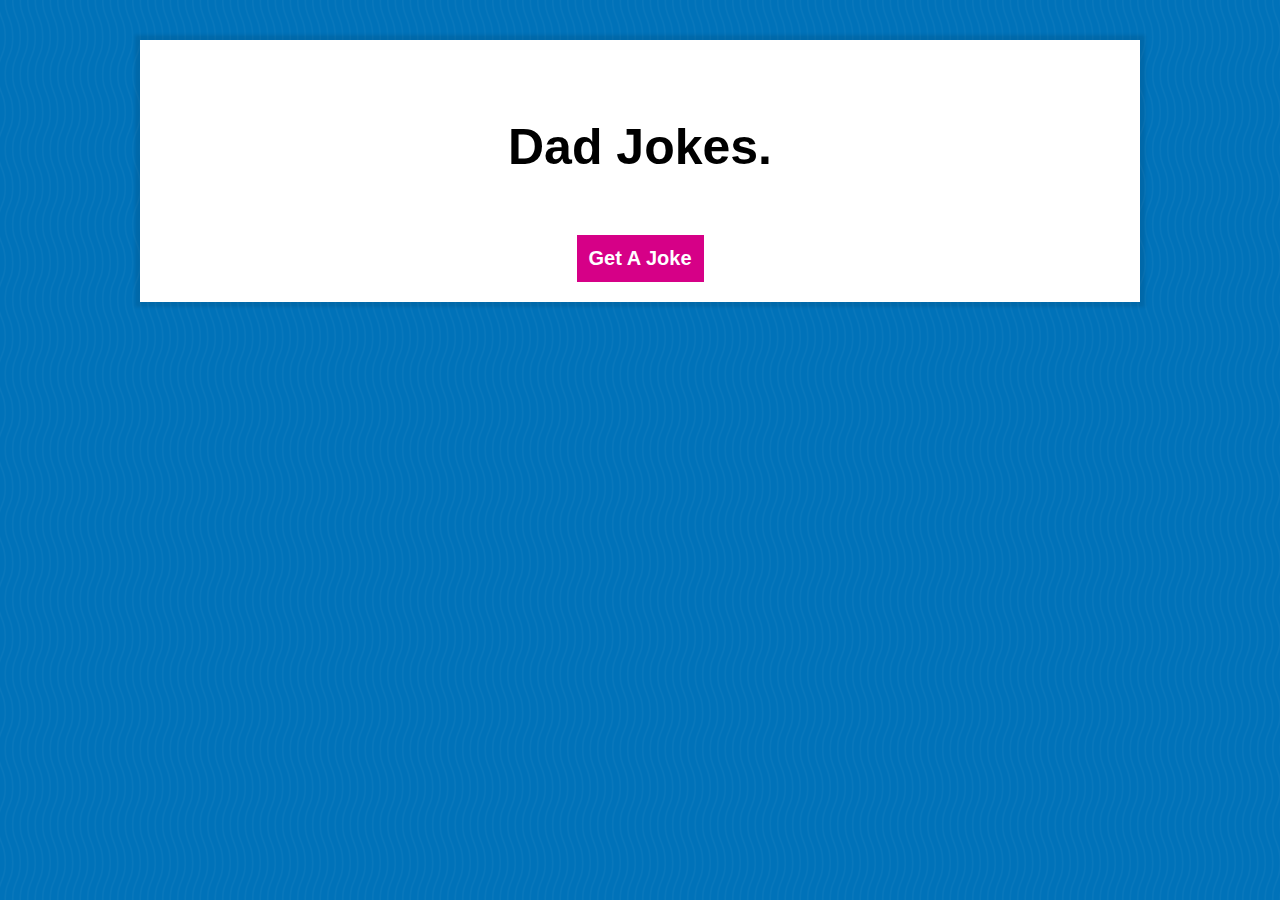
<file: index-FINISHED.html>
<!DOCTYPE html>
<html lang="en">

<head>
  <meta charset="UTF-8">
  <meta name="viewport" content="width=device-width, initial-scale=1.0">
  <title>Dad Jokes</title>
  <link rel="stylesheet" href="./style.css">
  <style>
    html {
      --size: 25git statupx;
    }

    .wrapper {
      text-align: center;
    }

    .joke {
      font-size: 5rem;
      font-weight: 900;
    }

    .lds-ripple {
      display: inline-block;
      position: relative;

      width: var(--size);
      height: var(--size);
    }

    .lds-ripple div {
      position: absolute;
      border: 4px solid white;
      opacity: 1;
      border-radius: 50%;
      animation: lds-ripple 1s cubic-bezier(0, 0.2, 0.8, 1) infinite;
    }

    .lds-ripple div:nth-child(2) {
      animation-delay: -0.5s;
    }

    @keyframes lds-ripple {
      0% {
        top: calc(var(--size) / 2);
        left: calc(var(--size) / 2);
        width: 0;
        height: 0;
        opacity: 1;
      }

      100% {
        top: 0px;
        left: 0px;
        width: calc(var(--size) * 0.9);
        height: calc(var(--size) * 0.9);
        opacity: 0;
      }
    }

    .hidden {
      display: none;
    }
  </style>
</head>

<body>
  <div class="wrapper">
    <div class="joke">
      <p>Dad Jokes.</p>
    </div>
    <button class="getJoke">
      <span class="jokeText">Get A Joke</span>
      <div class="lds-ripple loader hidden">
        <div></div>
        <div></div>
      </div>
    </button>
  </div>

  <script src="./jokes-FINISHED.js"></script>
</body>

</html>
</file>
<file: style.css>
/* Variables */
html {
    --grey: #e7e7e7;
    --gray: var(--grey);
    --blue: #0072B9;
    --pink: #D60087;
    --yellow: #ffc600;
    --black: #2e2e2e;
    --red: #c73737;
    --green: #61e846;
    --text-shadow: 2px 2px 0 rgba(0,0,0,0.2);
    --box-shadow: 0 0 5px 5px rgba(0,0,0,0.2);
    font-size: 62.5%;
    font-family: -apple-system, BlinkMacSystemFont, 'Segoe UI', Roboto, Oxygen, Ubuntu, Cantarell, 'Open Sans', 'Helvetica Neue', sans-serif;
    box-sizing: border-box;
  }
  
  *, *:before, *:after {
    box-sizing: inherit;
  }
  
  body {
    font-size: 2rem;
    line-height: 1.5;
    background-color: var(--blue);
    background-image: url("data:image/svg+xml,%3Csvg width='20' height='100' xmlns='http://www.w3.org/2000/svg'%3E%3Cpath d='M0 21.184c.13.357.264.72.402 1.088l.661 1.768C4.653 33.64 6 39.647 6 50c0 10.271-1.222 15.362-4.928 24.629-.383.955-.74 1.869-1.072 2.75v6.225c.73-2.51 1.691-5.139 2.928-8.233C6.722 65.888 8 60.562 8 50c0-10.626-1.397-16.855-5.063-26.66l-.662-1.767C1.352 19.098.601 16.913 0 14.85v6.335zm20 0C17.108 13.258 16 8.077 16 0h2c0 5.744.574 9.951 2 14.85v6.334zm0 56.195c-2.966 7.86-4 13.123-4 22.621h2c0-6.842.542-11.386 2-16.396v-6.225zM6 0c0 8.44 1.21 13.718 4.402 22.272l.661 1.768C14.653 33.64 16 39.647 16 50c0 10.271-1.222 15.362-4.928 24.629C7.278 84.112 6 89.438 6 100h2c0-10.271 1.222-15.362 4.928-24.629C16.722 65.888 18 60.562 18 50c0-10.626-1.397-16.855-5.063-26.66l-.662-1.767C9.16 13.223 8 8.163 8 0H6z' fill='%23fff' fill-rule='nonzero' fill-opacity='.1' opacity='.349'/%3E%3C/svg%3E%0A");
    background-size: 15px;
  }
  
  
  /* Table Styles */
  
  table {
    border-radius: 5px;
    overflow: hidden;
    margin-bottom: 2rem;
    border-collapse: collapse;
  }
  
  td, th {
    border: 1px solid var(--grey);
    padding: 0.5rem;
  }
  
  
  /* Helper Divs */
  
  .wrapper {
    max-width: 1000px;
    margin: 4rem auto;
    padding: 2rem;
    background: white;
  }
  
  .box, .wrapper {
    box-shadow: 0 0 3px 5px rgba(0,0,0,0.08653);
  }
  a {
    color: var(--blue);
    text-decoration-color: var(--yellow);
  }
  
  
  a.button, button, input[type="button"] {
    color: white;
    background: var(--pink);
    padding: 1rem;
    border: 0;
    border: 2px solid transparent;
    text-decoration: none;
    font-weight: 600;
    font-size:2rem;
  }
  
  :focus {
    outline-color: var(--pink);
  }
  
  fieldset {
    border: 1px solid black;
  }
  
  input:not([type="checkbox"]):not([type="radio"]), textarea, select {
    display: block;
    padding: 1rem;
    border: 1px solid var(--grey);
  }
  
  .success {
    border: 1px solid red;
  }
  
  h1,
  h2,
  h3,
  h4,
  h5,
  h6 {
    color: white;
    margin-top: 0;
    line-height: 1;
    text-shadow: var(--text-shadow);
  }
  .wrapper h1,
  .wrapper h2,
  .wrapper h3,
  .wrapper h4,
  .wrapper h5,
  .wrapper h6 {
    color: var(--black);
    text-shadow: none;
  }
</file>
